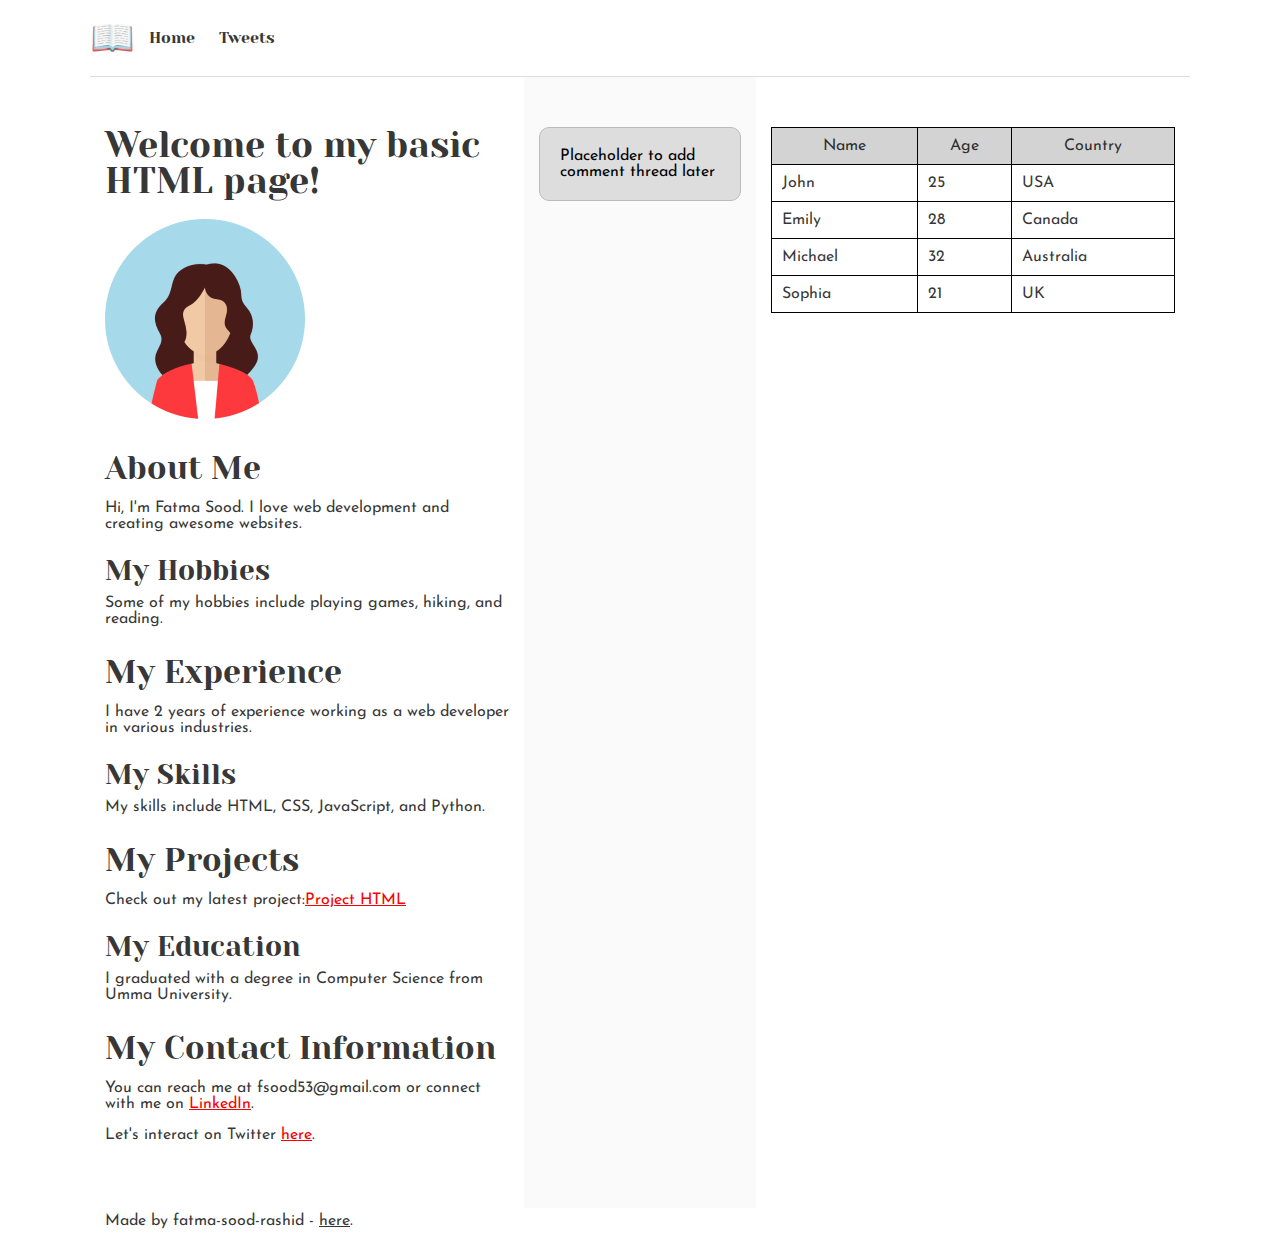
<file: css_basic/index.html>
<!DOCTYPE html>
<html lang="en">
<head>
  <meta charset="UTF-8">
  <link href="base.css" rel="stylesheet">
<link href="styles.css" rel="stylesheet">
  <title>My Basic HTML Page</title>
</head>
<body class="works_on_smartphone">
  <header>
    <ul>
      <li class="logo">&#x1F4D6;</li>
      <li><a href="index.html">Home</a></li>
      <li><a href="tweets.html">Tweets</a></li>
    </ul>
  </header>
  <main>
    <article>
      <h1>Welcome to my basic HTML page!</h1>

      <a href="female_avatar.png">
        <img src="female_avatar.png" alt="fatma-sood-rashid">
      </a>
  
  <h2>About Me</h2>
  <p>Hi, I'm Fatma Sood. I love web development and creating awesome websites.</p>
  
  <h3>My Hobbies</h3>
  <p>Some of my hobbies include playing games, hiking, and reading.</p>
  
  <h2>My Experience</h2>
  <p>I have 2 years of experience working as a web developer in various industries.</p>
  
  <h3>My Skills</h3>
  <p>My skills include HTML, CSS, JavaScript, and Python.</p>
  
  <h2>My Projects</h2>
  <p>Check out my latest project:<a href="https://github.com/fsood/alx_html_css">Project HTML</a></p>
  
  <h3>My Education</h3>
  <p>I graduated with a degree in Computer Science from Umma University.</p>
  
  <h2>My Contact Information</h2>
  <p>You can reach me at fsood53@gmail.com or connect with me on <a href="https://www.linkedin.com/in/fatma-sood-rashid/">LinkedIn</a>.</p>
  <p>Let's interact on Twitter <a href="tweets.html">here</a>.</p>

    </article>

    <aside>
      <p>Placeholder to add comment thread later</p>
    </aside>

    <article>
      <table>
        <thead>
          <tr>
            <th>Name</th>
            <th>Age</th>
            <th>Country</th>
          </tr>
        </thead>
        <tbody>
          <tr>
            <td>John</td>
            <td>25</td>
            <td>USA</td>
          </tr>
          <tr>
            <td>Emily</td>
            <td>28</td>
            <td>Canada</td>
          </tr>
          <tr>
            <td>Michael</td>
            <td>32</td>
            <td>Australia</td>
          </tr>
          <tr>
            <td>Sophia</td>
            <td>21</td>
            <td>UK</td>
          </tr>
        </tbody>
      </table>
    </article>

  </main>
  <footer>
    <p>Made by fatma-sood-rashid - <a href="<ANY LINK>" target="_blank">here</a>.</p>
  </footer>
</body>
</html>
</file>
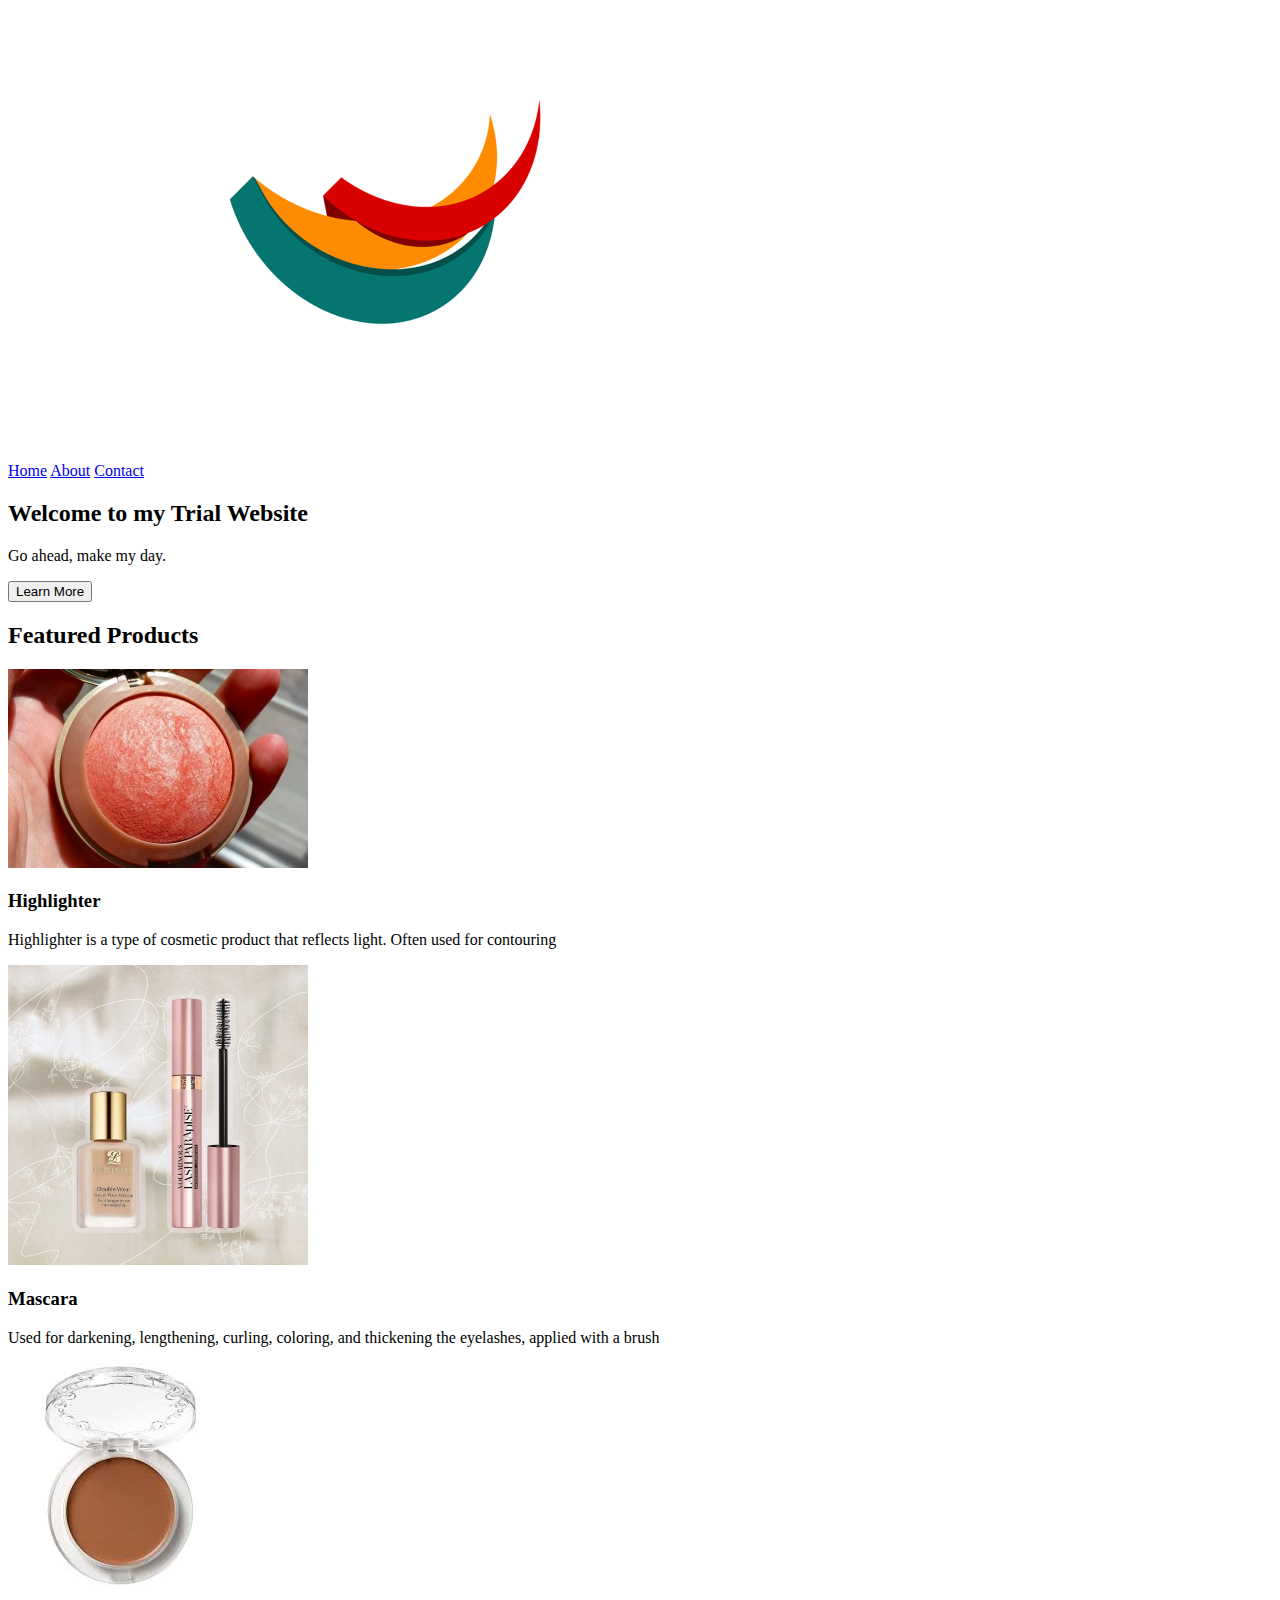
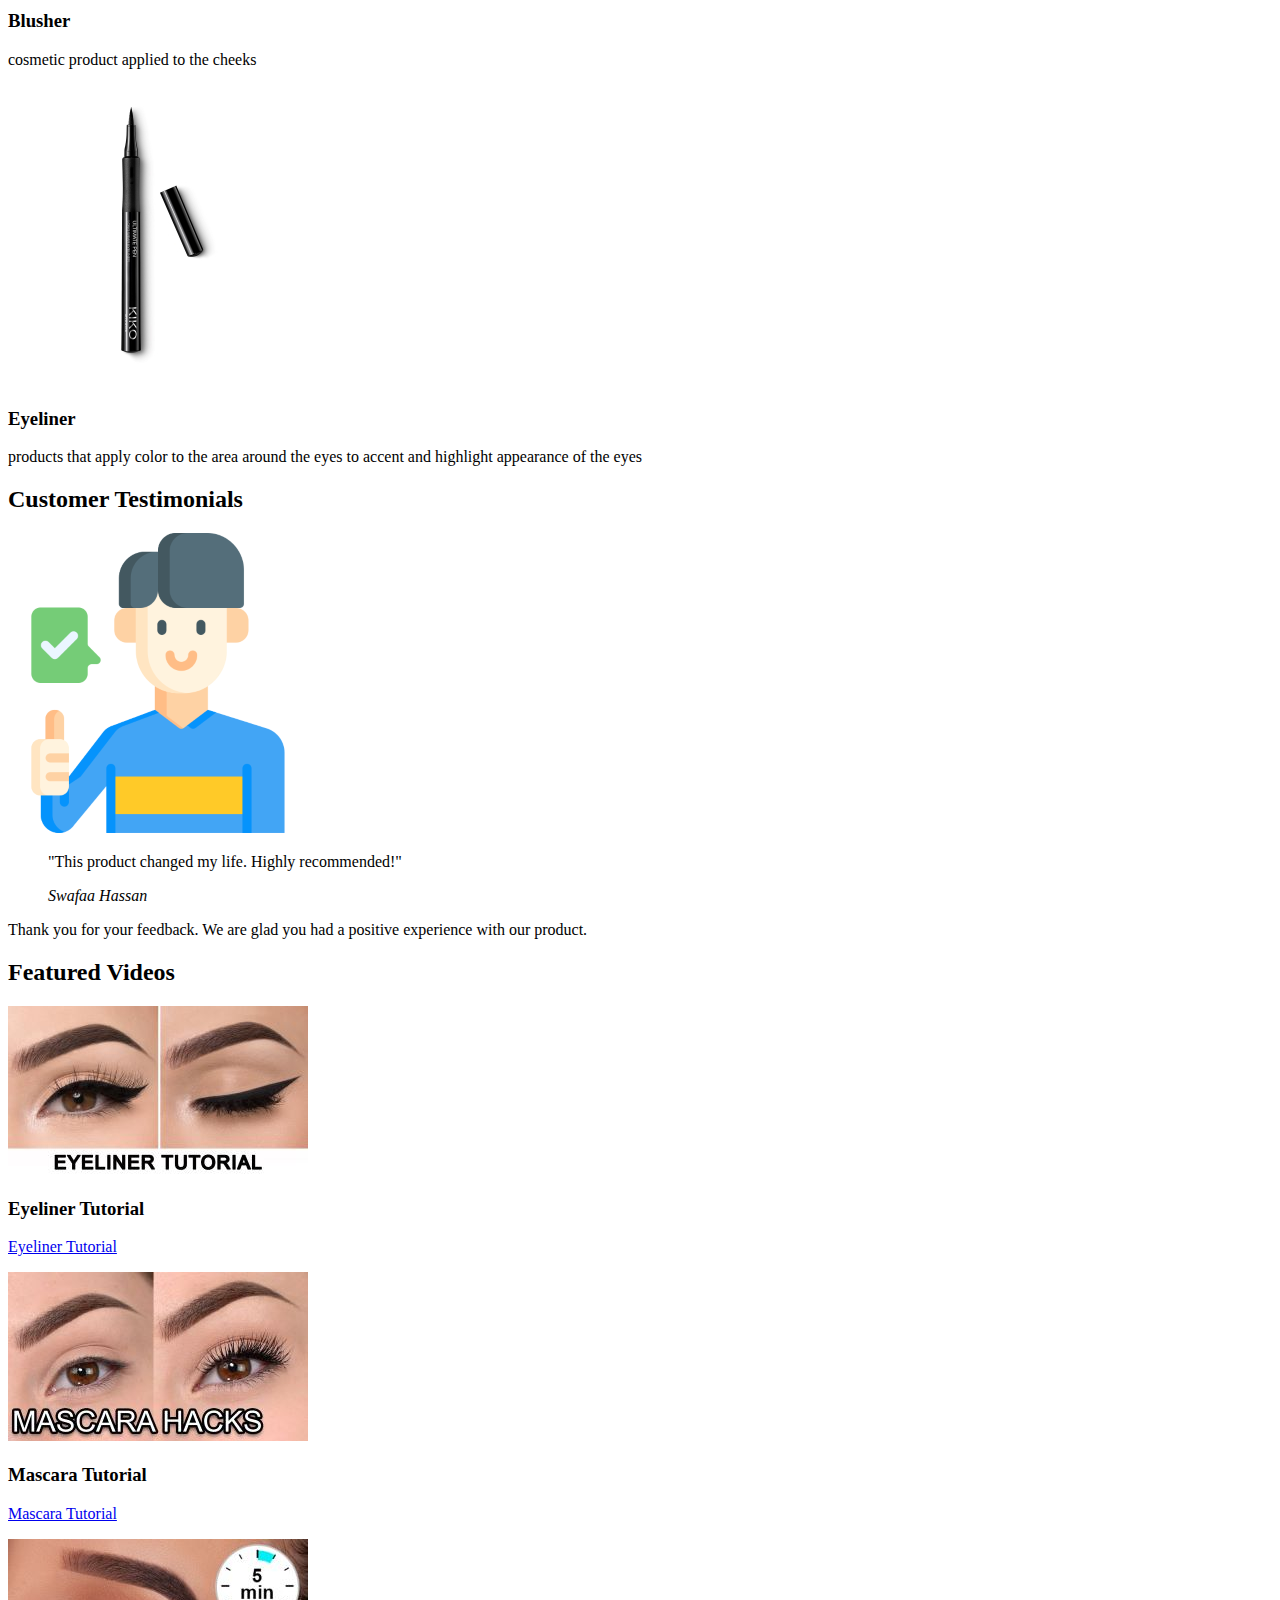
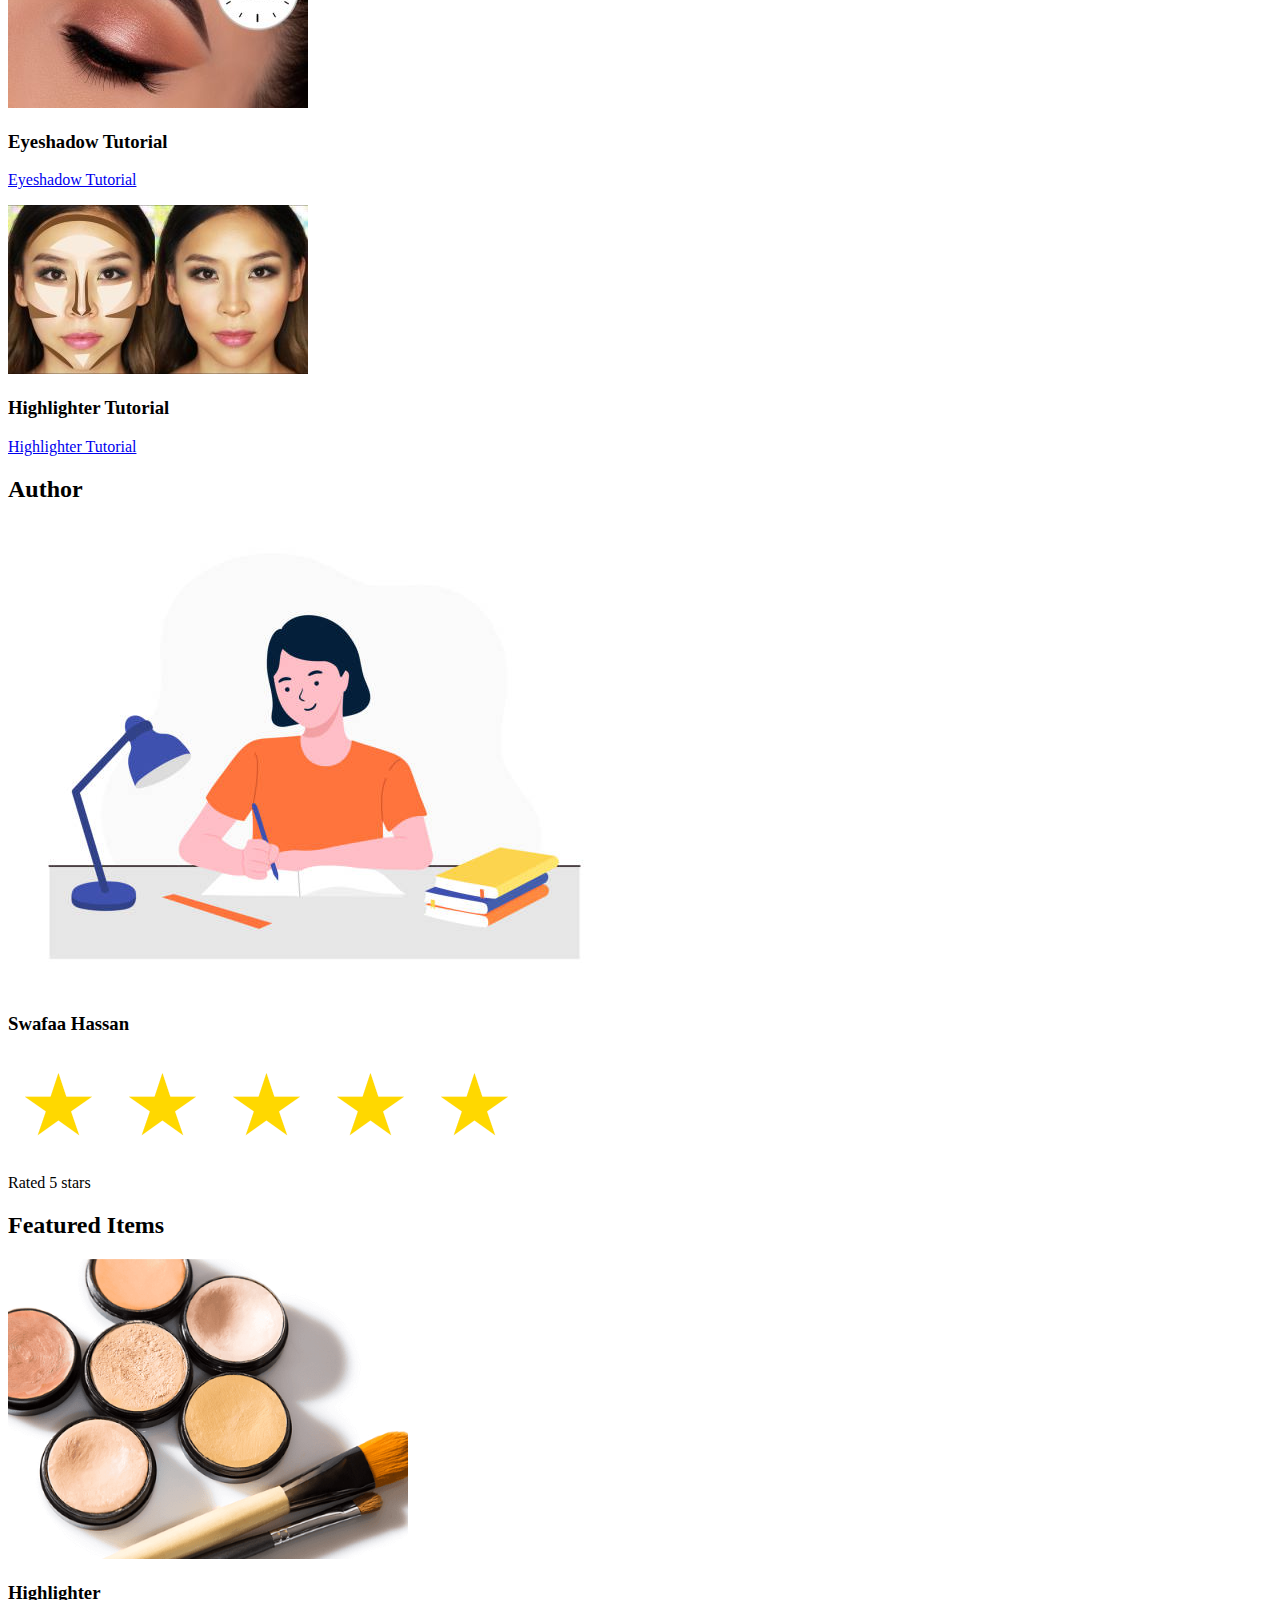
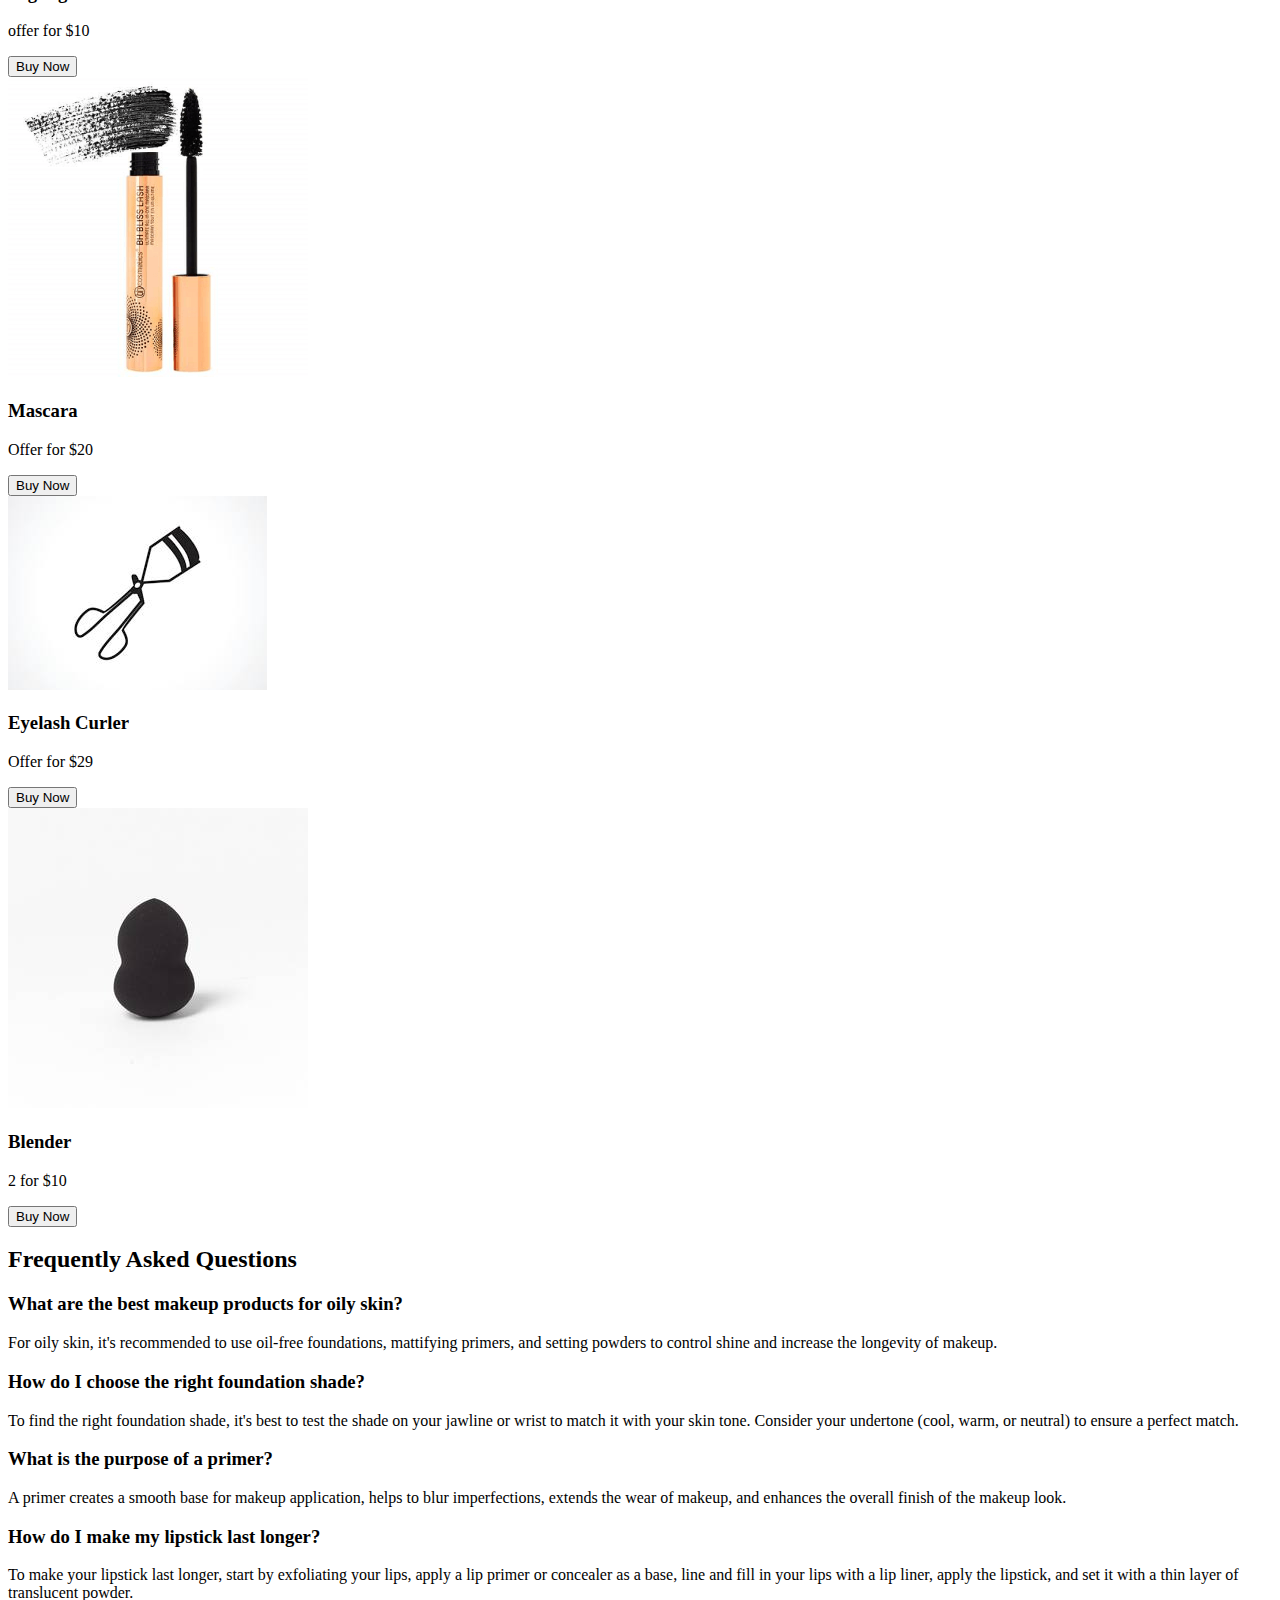
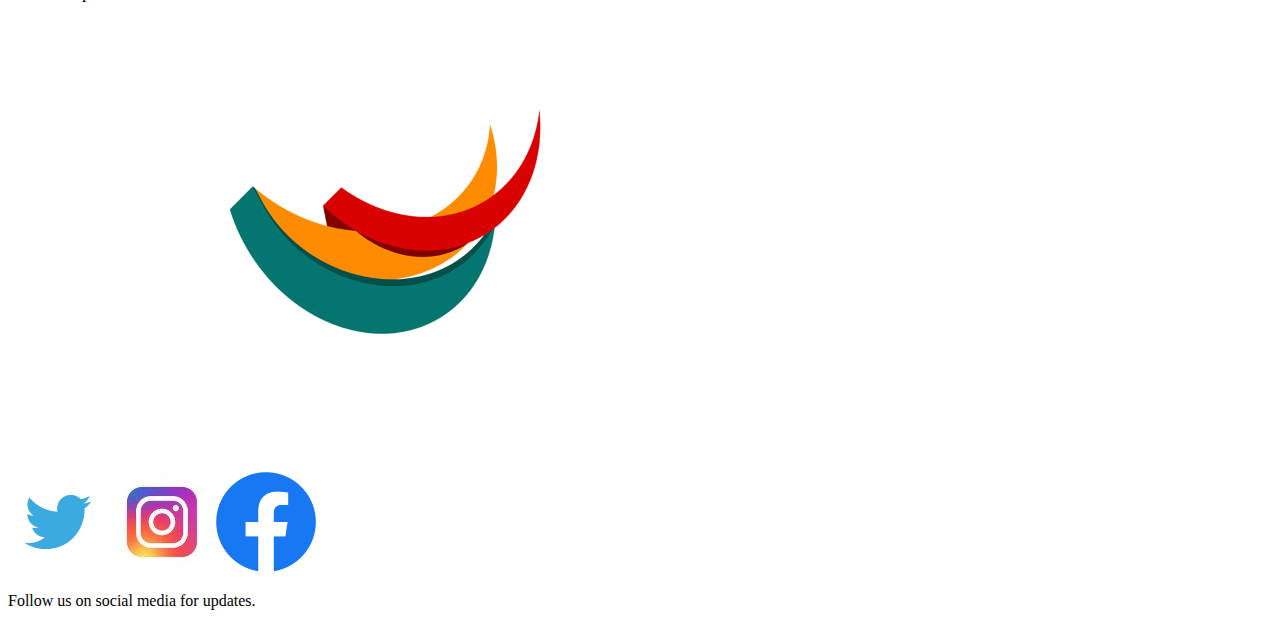
<file: html_advanced/index.html>
<!DOCTYPE html>
<html lang="en">
<head>
  <meta charset="UTF-8">
  <title>My First Website</title>
</head>
<body>
  <header>
    <!-- Logo image on the left side -->
    <a href="#">
      <img src="logo.png" alt="Logo">
    </a>
    
    <!-- Links on the right side -->
    <nav>
      <a href="#">Home</a>
      <a href="#">About</a>
      <a href="#">Contact</a>
    </nav>
  </header>
  
  <!-- Rest of the content goes here -->
  <main>
    <section>
        <div>
          <h2>Welcome to my Trial Website</h2>
          <p>Go ahead, make my day.</p>
          <button>Learn More</button>
        </div>
        <div>
          <h2>Featured Products</h2>
          <div class="product-block">
            <div>
              <img src="product1.jpg" alt="Product 1">
              <h3>Highlighter</h3>
              <p>Highlighter is a type of cosmetic product that reflects light. Often used for contouring</p>
            </div>
            <div>
              <img src="product2.jpg" alt="Product 2">
              <h3>Mascara</h3>
              <p>Used for darkening, lengthening, curling, coloring, and thickening the eyelashes, applied with a brush</p>
            </div>
            <div>
              <img src="product3.jpg" alt="Product 3">
              <h3>Blusher</h3>
              <p>cosmetic product applied to the cheeks</p>
            </div>
            <div>
              <img src="product4.jpg" alt="Product 4">
              <h3>Eyeliner</h3>
              <p>products that apply color to the area around the eyes to accent and highlight appearance of the eyes</p>
            </div>
          </div>
        </div>
        <div>
          <h2>Customer Testimonials</h2>
          <div class="quote-block">
            <img src="customer.png" alt="Customer">
            <div>
              <blockquote>
                <p>"This product changed my life. Highly recommended!"</p>
                <cite>Swafaa Hassan</cite>
              </blockquote>
              <p>Thank you for your feedback. We are glad you had a positive experience with our product.</p>
            </div>
          </div>
        </div>
        <div>
          <h2>Featured Videos</h2>
          <div class="video-block">
            <div>
              <img src="video1.jpg" alt="Video 1">
              <h3>Eyeliner Tutorial</h3>
              <p>
                <a href="https://www.youtube.com/watch?v=wwKv0UM6IwQ">Eyeliner Tutorial</a>
              </p>
            </div>
            <div>
              <img src="video2.jpg" alt="Video 2">
              <h3>Mascara Tutorial</h3>
              <p>
                <a href="https://www.youtube.com/shorts/7nAL3o2-3B0">Mascara Tutorial</a>
              </p>
            </div>
            <div>
              <img src="video3.jpg" alt="Video 3">
              <h3>Eyeshadow Tutorial</h3>
              <p>
                <a href="https://www.youtube.com/watch?v=d8bct2_ix4U">Eyeshadow Tutorial</a>
              </p>
            </div>
            <div>
              <img src="video4.jpg" alt="Video 4">
              <h3>Highlighter Tutorial</h3>
              <p>
                <a href="https://www.youtube.com/watch?v=q90XRQ_hVVk">Highlighter Tutorial</a>
              </p>
            </div>
          </div>
        </div>
        <div>
          <h2>Author</h2>
          <div class="author-block">
            <img src="author.jpg" alt="Author">
            <h3>Swafaa Hassan</h3>
            <div class="rating-block">
              <div class="stars">
                <img src="star.png" alt="Star">
                <img src="star.png" alt="Star">
                <img src="star.png" alt="Star">
                <img src="star.png" alt="Star">
                <img src="star.png" alt="Star">
              </div>
              <p>Rated 5 stars</p>
            </div>
          </div>
        </div>
        <div>
          <h2>Featured Items</h2>
          <div class="item-block">
            <div>
              <img src="item1.png" alt="Item 1">
              <h3>Highlighter</h3>
              <p>offer for $10</p>
              <button>Buy Now</button>
            </div>
            <div>
              <img src="item2.png" alt="Item 2">
              <h3>Mascara</h3>
              <p>Offer for $20</p>
              <button>Buy Now</button>
            </div>
            <div>
              <img src="item3.jpg" alt="Item 3">
              <h3>Eyelash Curler</h3>
              <p>Offer for $29</p>
              <button>Buy Now</button>
            </div>
            <div>
              <img src="item4.jpg" alt="Item 4">
              <h3>Blender</h3>
              <p>2 for $10</p>
              <button>Buy Now</button>
            </div>
          </div>
        </div>
        <div>
          <h2>Frequently Asked Questions</h2>
          <div class="faq-block">
            <div class="row-block">
              <div class="item-block">
                <h3>What are the best makeup products for oily skin?</h3>
                <p>For oily skin, it's recommended to use oil-free foundations, mattifying primers, and setting powders to control shine and increase the longevity of makeup.</p>
              </div>
              <div class="item-block">
                <h3>How do I choose the right foundation shade?</h3>
                <p>To find the right foundation shade, it's best to test the shade on your jawline or wrist to match it with your skin tone. Consider your undertone (cool, warm, or neutral) to ensure a perfect match.</p>
              </div>
            </div>
            <div class="row-block">
              <div class="item-block">
                <h3>What is the purpose of a primer?</h3>
                <p>A primer creates a smooth base for makeup application, helps to blur imperfections, extends the wear of makeup, and enhances the overall finish of the makeup look.</p>
              </div>
              <div class="item-block">
                <h3>How do I make my lipstick last longer?</h3>
                <p>To make your lipstick last longer, start by exfoliating your lips, apply a lip primer or concealer as a base, line and fill in your lips with a lip liner, apply the lipstick, and set it with a thin layer of translucent powder.</p>
              </div>
            </div>
          </div>
        </div>
      </section>
  </main>
  <footer>
    <div class="global-block">
      <div class="row-block">
        <img src="logo.png" alt="Logo">
        <div>
          <a href="#"><img src="social1.png" alt="Twitter"></a>
          <a href="#"><img src="social2.jpg" alt="Instagram"></a>
          <a href="#"><img src="soacial3.png" alt="Facebook"></a>
          <p>Follow us on social media for updates.</p>
        </div>
      </div>
    </div>
  </footer>
</body>
</html>
</file>
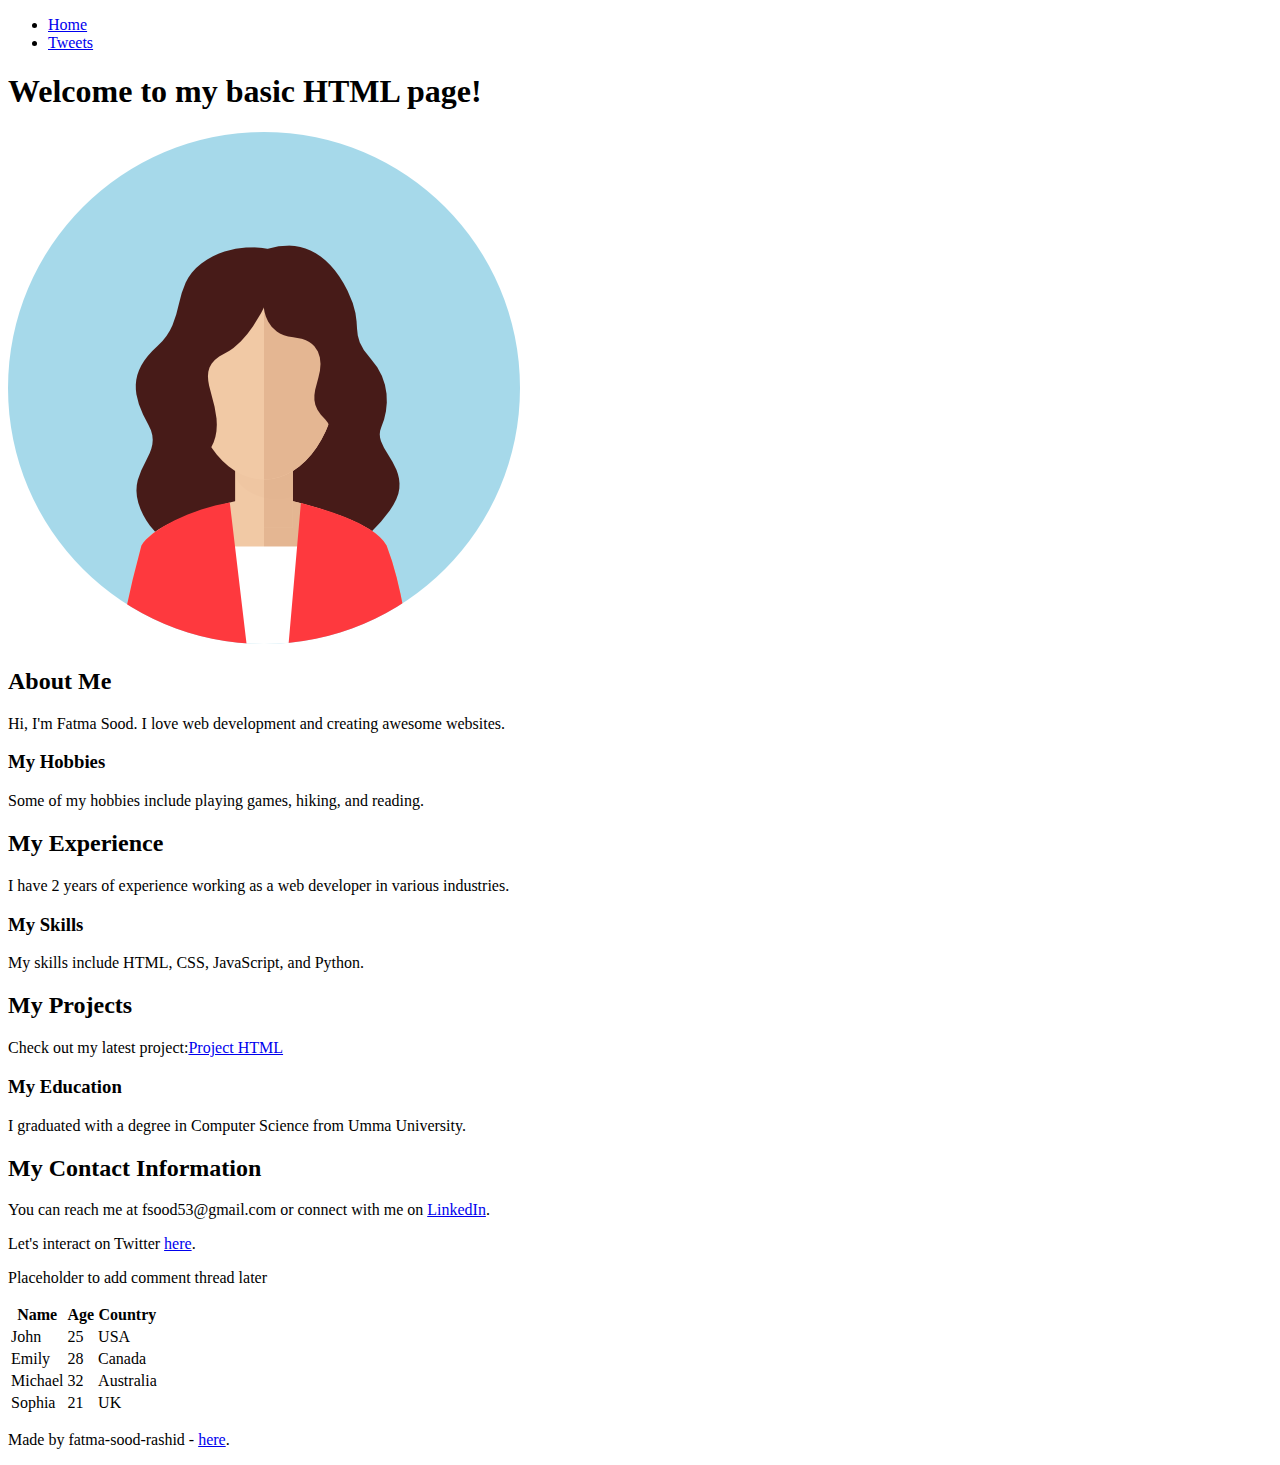
<file: html_basic/index.html>
<!DOCTYPE html>
<html lang="en">
<head>
  <meta charset="UTF-8">
  <title>My Basic HTML Page</title>
</head>
<body>
  <header>
    <ul>
      <li><a href="index.html">Home</a></li>
      <li><a href="tweets.html">Tweets</a></li>
    </ul>
  </header>
  <main>
    <article>
      <h1>Welcome to my basic HTML page!</h1>

      <a href="female_avatar.png">
        <img src="female_avatar.png" alt="fatma-sood-rashid">
      </a>
  
  <h2>About Me</h2>
  <p>Hi, I'm Fatma Sood. I love web development and creating awesome websites.</p>
  
  <h3>My Hobbies</h3>
  <p>Some of my hobbies include playing games, hiking, and reading.</p>
  
  <h2>My Experience</h2>
  <p>I have 2 years of experience working as a web developer in various industries.</p>
  
  <h3>My Skills</h3>
  <p>My skills include HTML, CSS, JavaScript, and Python.</p>
  
  <h2>My Projects</h2>
  <p>Check out my latest project:<a href="https://github.com/fsood/alx_html_css">Project HTML</a></p>
  
  <h3>My Education</h3>
  <p>I graduated with a degree in Computer Science from Umma University.</p>
  
  <h2>My Contact Information</h2>
  <p>You can reach me at fsood53@gmail.com or connect with me on <a href="https://www.linkedin.com/in/fatma-sood-rashid/">LinkedIn</a>.</p>
  <p>Let's interact on Twitter <a href="tweets.html">here</a>.</p>

    </article>

    <aside>
      <p>Placeholder to add comment thread later</p>
    </aside>

    <article>
      <table>
        <thead>
          <tr>
            <th>Name</th>
            <th>Age</th>
            <th>Country</th>
          </tr>
        </thead>
        <tbody>
          <tr>
            <td>John</td>
            <td>25</td>
            <td>USA</td>
          </tr>
          <tr>
            <td>Emily</td>
            <td>28</td>
            <td>Canada</td>
          </tr>
          <tr>
            <td>Michael</td>
            <td>32</td>
            <td>Australia</td>
          </tr>
          <tr>
            <td>Sophia</td>
            <td>21</td>
            <td>UK</td>
          </tr>
        </tbody>
      </table>
    </article>

  </main>
  <footer>
    <p>Made by fatma-sood-rashid - <a href="<ANY LINK>" target="_blank">here</a>.</p>
  </footer>
</body>
</html>
</file>
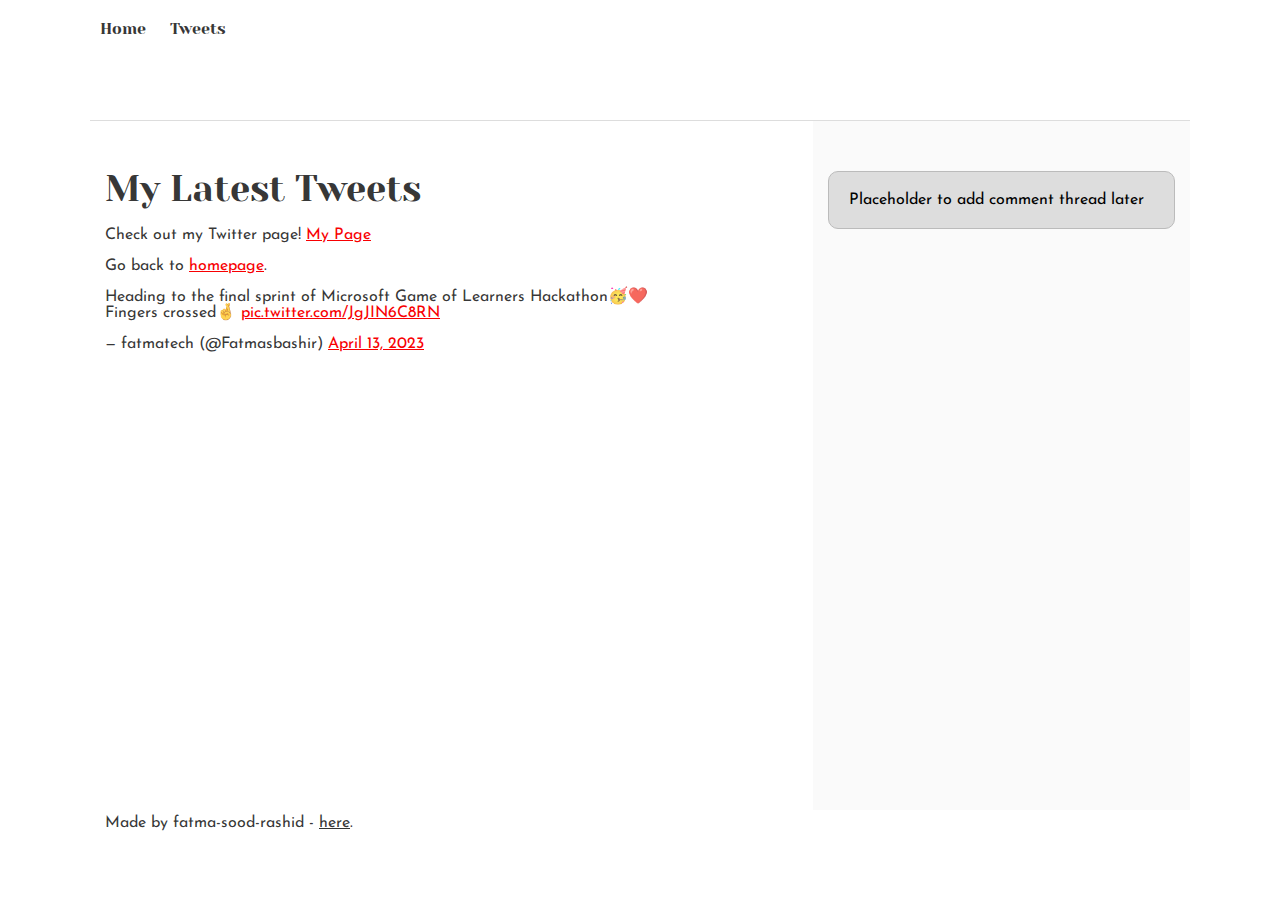
<file: css_basic/tweets.html>
<!DOCTYPE html>
<html lang="en">
    <head>
        <meta charset="UTF-8">
        <link href="base.css" rel="stylesheet">
<link href="styles.css" rel="stylesheet">
    <title>My Tweets</title>
    </head>
<body>
    <header>
        <ul>
          <li><a href="index.html">Home</a></li>
          <li><a href="tweets.html">Tweets</a></li>
        </ul>
      </header>

      <main>
        <article>
            <h1>My Latest Tweets</h1>
  
  <!-- Embedding a tweet -->
  <blockquote class="twitter-tweet" data-lang="en">
    <p lang="en" dir="ltr">Check out my Twitter page! <a href="https://twitter.com/Fatmasbashir"> My Page </a></p>
    
  </blockquote>
  
  <!-- Link back to index.html -->
  <p>Go back to <a href="index.html">homepage</a>.</p>
  
  <!-- Twitter embed script -->
  <blockquote class="twitter-tweet" data-lang="en"><p lang="en" dir="ltr">Heading to the final sprint of Microsoft Game of Learners Hackathon🥳❤️ <br>Fingers crossed🤞 <a href="https://t.co/JgJIN6C8RN">pic.twitter.com/JgJIN6C8RN</a></p>&mdash; fatmatech (@Fatmasbashir) <a href="https://twitter.com/Fatmasbashir/status/1646421813277147136?ref_src=twsrc%5Etfw">April 13, 2023</a></blockquote> <script async src="https://platform.twitter.com/widgets.js"></script>
        </article>

        <aside>
            <p>Placeholder to add comment thread later</p>
          </aside>

      </main>
      <footer>
        <p>Made by fatma-sood-rashid - <a href="<ANY LINK>" target="_blank">here</a>.</p>
      </footer>

  
</body>
</html>
</file>
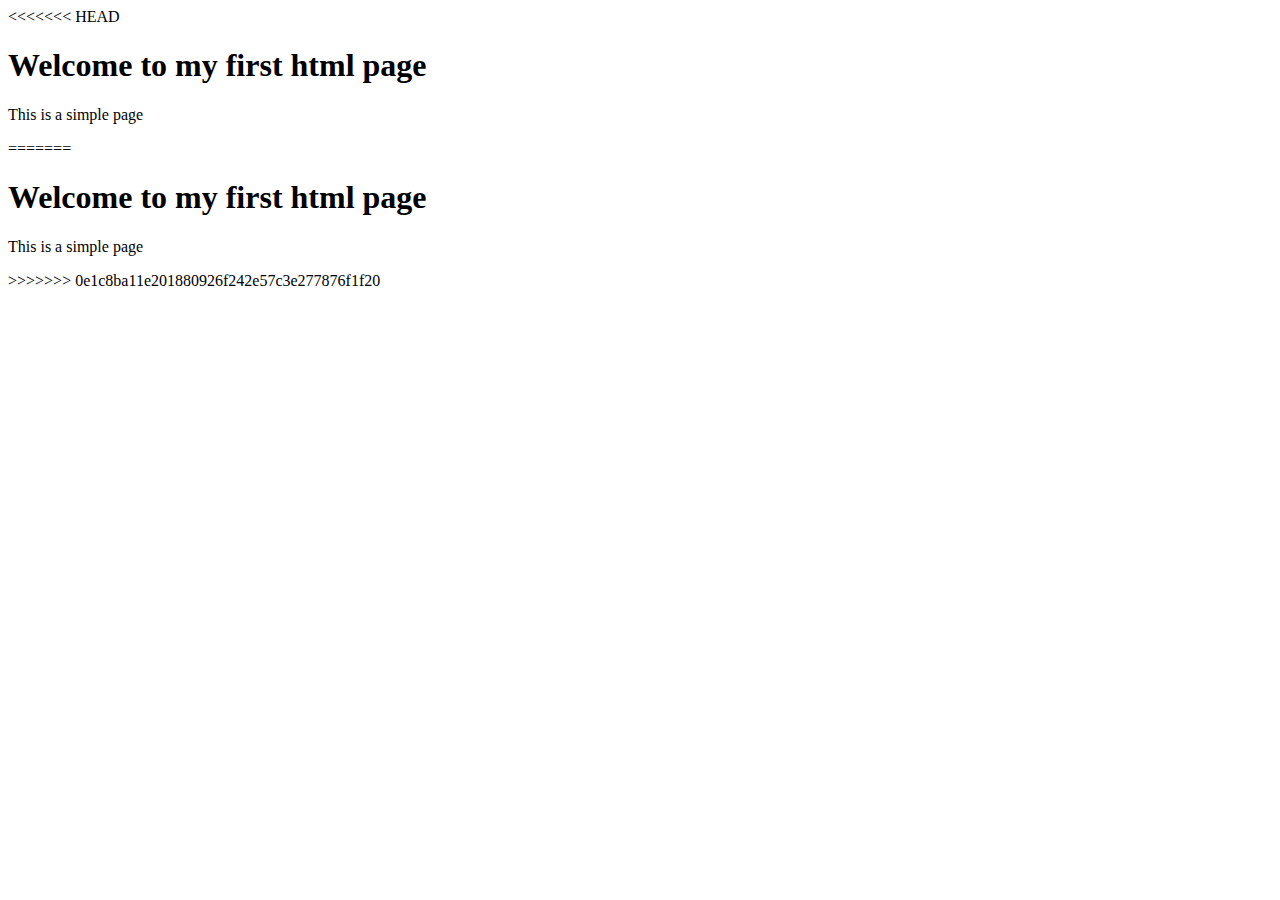
<file: html_basic/basic_index.html>
<<<<<<< HEAD
<!DOCTYPE html>
<html lang="en">
    <head>
        <meta charset="UTF-8">
  <title>
        My first html page
    </title>
    </head>
    <body>
        <h1>Welcome to my first html page</h1>
        <p> This is a simple page</p>
    </body>
=======
<!DOCTYPE html>
<html lang="en">
    <head>
        <meta charset="UTF-8">
  <title>
        My first html page
    </title>
    </head>
    <body>
        <h1>Welcome to my first html page</h1>
        <p> This is a simple page</p>
    </body>
>>>>>>> 0e1c8ba11e201880926f242e57c3e277876f1f20
</html>
</file>
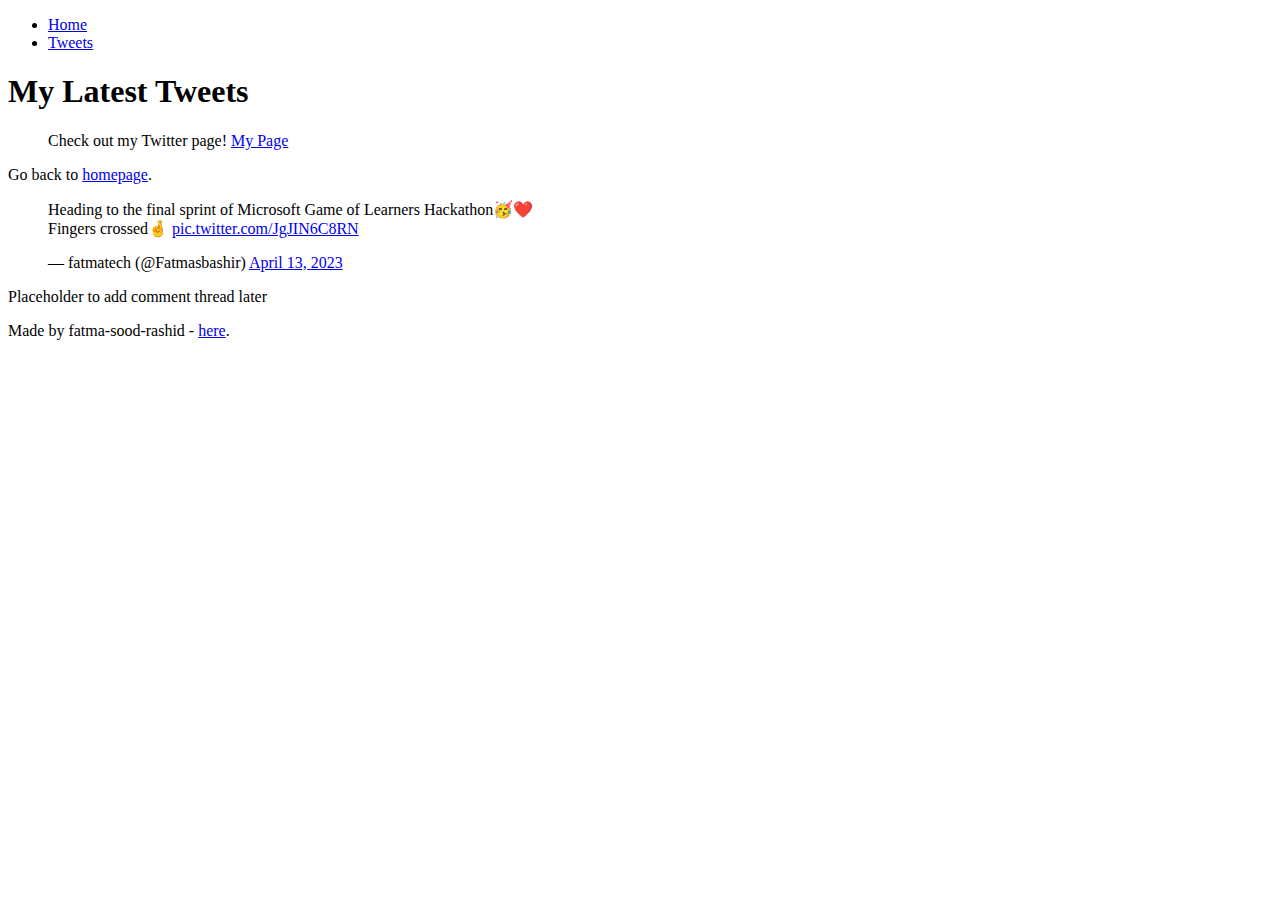
<file: html_basic/tweets.html>
<!DOCTYPE html>
<html lang="en">
    <head>
        <meta charset="UTF-8">
    <title>My Tweets</title>
    </head>
<body>
    <header>
        <ul>
          <li><a href="index.html">Home</a></li>
          <li><a href="tweets.html">Tweets</a></li>
        </ul>
      </header>

      <main>
        <article>
            <h1>My Latest Tweets</h1>
  
  <!-- Embedding a tweet -->
  <blockquote class="twitter-tweet" data-lang="en">
    <p lang="en" dir="ltr">Check out my Twitter page! <a href="https://twitter.com/Fatmasbashir"> My Page </a></p>
    
  </blockquote>
  
  <!-- Link back to index.html -->
  <p>Go back to <a href="index.html">homepage</a>.</p>
  
  <!-- Twitter embed script -->
  <blockquote class="twitter-tweet" data-lang="en"><p lang="en" dir="ltr">Heading to the final sprint of Microsoft Game of Learners Hackathon🥳❤️ <br>Fingers crossed🤞 <a href="https://t.co/JgJIN6C8RN">pic.twitter.com/JgJIN6C8RN</a></p>&mdash; fatmatech (@Fatmasbashir) <a href="https://twitter.com/Fatmasbashir/status/1646421813277147136?ref_src=twsrc%5Etfw">April 13, 2023</a></blockquote> <script async src="https://platform.twitter.com/widgets.js"></script>
        </article>

        <aside>
            <p>Placeholder to add comment thread later</p>
          </aside>

      </main>
      <footer>
        <p>Made by fatma-sood-rashid - <a href="<ANY LINK>" target="_blank">here</a>.</p>
      </footer>

  
</body>
</html>
</file>
<file: css_basic/base.css>
/* Importing webfonts */
/* (If you're learning CSS, you should disregard that) */

@import url(https://fonts.googleapis.com/css?family=Yeseva+One);
@import url(https://fonts.googleapis.com/css?family=Josefin+Sans:400,700,700italic,400italic);


/* CSS reset rules */

html, body {
	height: 100%;
	min-height: 100%;
}
html, body, div, span, applet, object, iframe,
h1, h2, h3, h4, h5, h6, p, blockquote, pre,
a, abbr, acronym, address, big, cite, code,
del, dfn, img, ins, kbd, q, s, samp,
small, strike, sub, sup, tt, var,
b, u, i, center,
dl, dt, dd,
fieldset, form, label, legend,
table, caption, tbody, tfoot, thead, tr, th, td,
article, aside, canvas, details, embed, 
figure, figcaption, footer, header, hgroup, 
menu, nav, output, ruby, section, summary,
time, mark, audio, video {
	margin: 0;
	padding: 0;
	border: 0;
	font-size: 100%;
	font: inherit;
	vertical-align: baseline;
}
/* HTML5 display-role reset for older browsers */
article, aside, details, figcaption, figure, 
footer, header, hgroup, menu, nav, section {
	display: block;
}
body {
	line-height: 1;
}
blockquote, q {
	quotes: none;
}
blockquote:before, blockquote:after,
q:before, q:after {
	content: '';
	content: none;
}
table {
	border-collapse: collapse;
	border-spacing: 0;
}


/* Fonts and colors */

body {
	font-family: 'Josefin Sans', serif;
	color: rgba(0, 0, 0, 0.8);
}
h1, h2, h3, h4, h5, h6, header {
	font-family: 'Yeseva One', sans-serif;
}
article {
}
header {
	border-bottom: 1px solid rgb(221,221,221);
	transition: border-bottom-color 1s ease;
}
header a {
	color: rgba(0, 0, 0, 0.8);
}
aside {
	background: #FAFAFA;
}
aside p {
	border: 1px solid #bbb;
	background: #ddd;
	color: black;
}
footer a {
	color: rgba(0, 0, 0, 0.8);
}
a {
	color: #F80002;
}


/* Positioning and margins */

@media (min-width: 1100px) {
	body {
		width: 1100px;
		margin: 0 auto;
	}
}

article {
	padding: 50px 15px;
}
article > *:first-child {
	margin-top: 0;
}
aside {
	padding: 50px 15px;
}
header .right {
	float: right;
	margin: 0 10px 15px;
}


/* Header */
header {
	padding: 20px 0;
	height: 80px;
}
header ul {
	list-style: none;
	margin: 0;
	padding: 0;
}
header li {
	display: inline;
	vertical-align:middle;
}
header li:first-child {
	margin: 0;
}
header li a {
	margin: 0 10px;
}
header li.logo {
	font-size: 36px;
}
header a {
	text-decoration: none;
}


/* Aside */

aside p {
	border-radius: 10px;
	padding: 20px 20px;
}


/* Footer */

footer {
	padding: 5px 15px;
	height: 80px;
}


/* Text styles and margins */

p {
	margin-bottom: 15px;
}
h1 {
	font-size: 36px;
	margin: 40px 0 20px;
}
h2 {
	font-size: 32px;
	margin: 30px 0 15px;
}
h3 {
	font-size: 28px;
	margin: 25px 0 10px;
}
h4 {
	font-size: 20px;
	font-weight: bold;
	margin: 20px 0 10px;
}
h5 {
	font-size: 18px;
	font-weight: bold;
	margin: 15px 0 10px;
}
h6 {
	font-weight: bold;
	margin: 5px 0;
}

@media (max-width: 800px) {
  body.works_on_smartphone {
  	display: block;
  }
  body.works_on_smartphone main {
  	display: block;
  }
  header .right {
  	float: none;
  }
}
</file>
<file: css_basic/styles.css>
body {
    display: flex;
    flex-direction: column;
  }
  
  main {
    display: flex;
    flex-direction: row;
    flex: auto;
  }
  
  article {
    flex: 2;
    overflow-y: auto;
  }
  
  aside {
    flex: 1;
    overflow-y: auto;
  }
  
  .learners-table {
    margin: 20px;
  }
  
  table {
    width: 100%;
    border-collapse: collapse;
  }
  
  th, td {
    padding: 10px;
    border: 1px solid black;
  }
  
  thead {
    background-color: lightgray;
  }
  
  .logo {
    font-size: 32px;
  }
</file>
